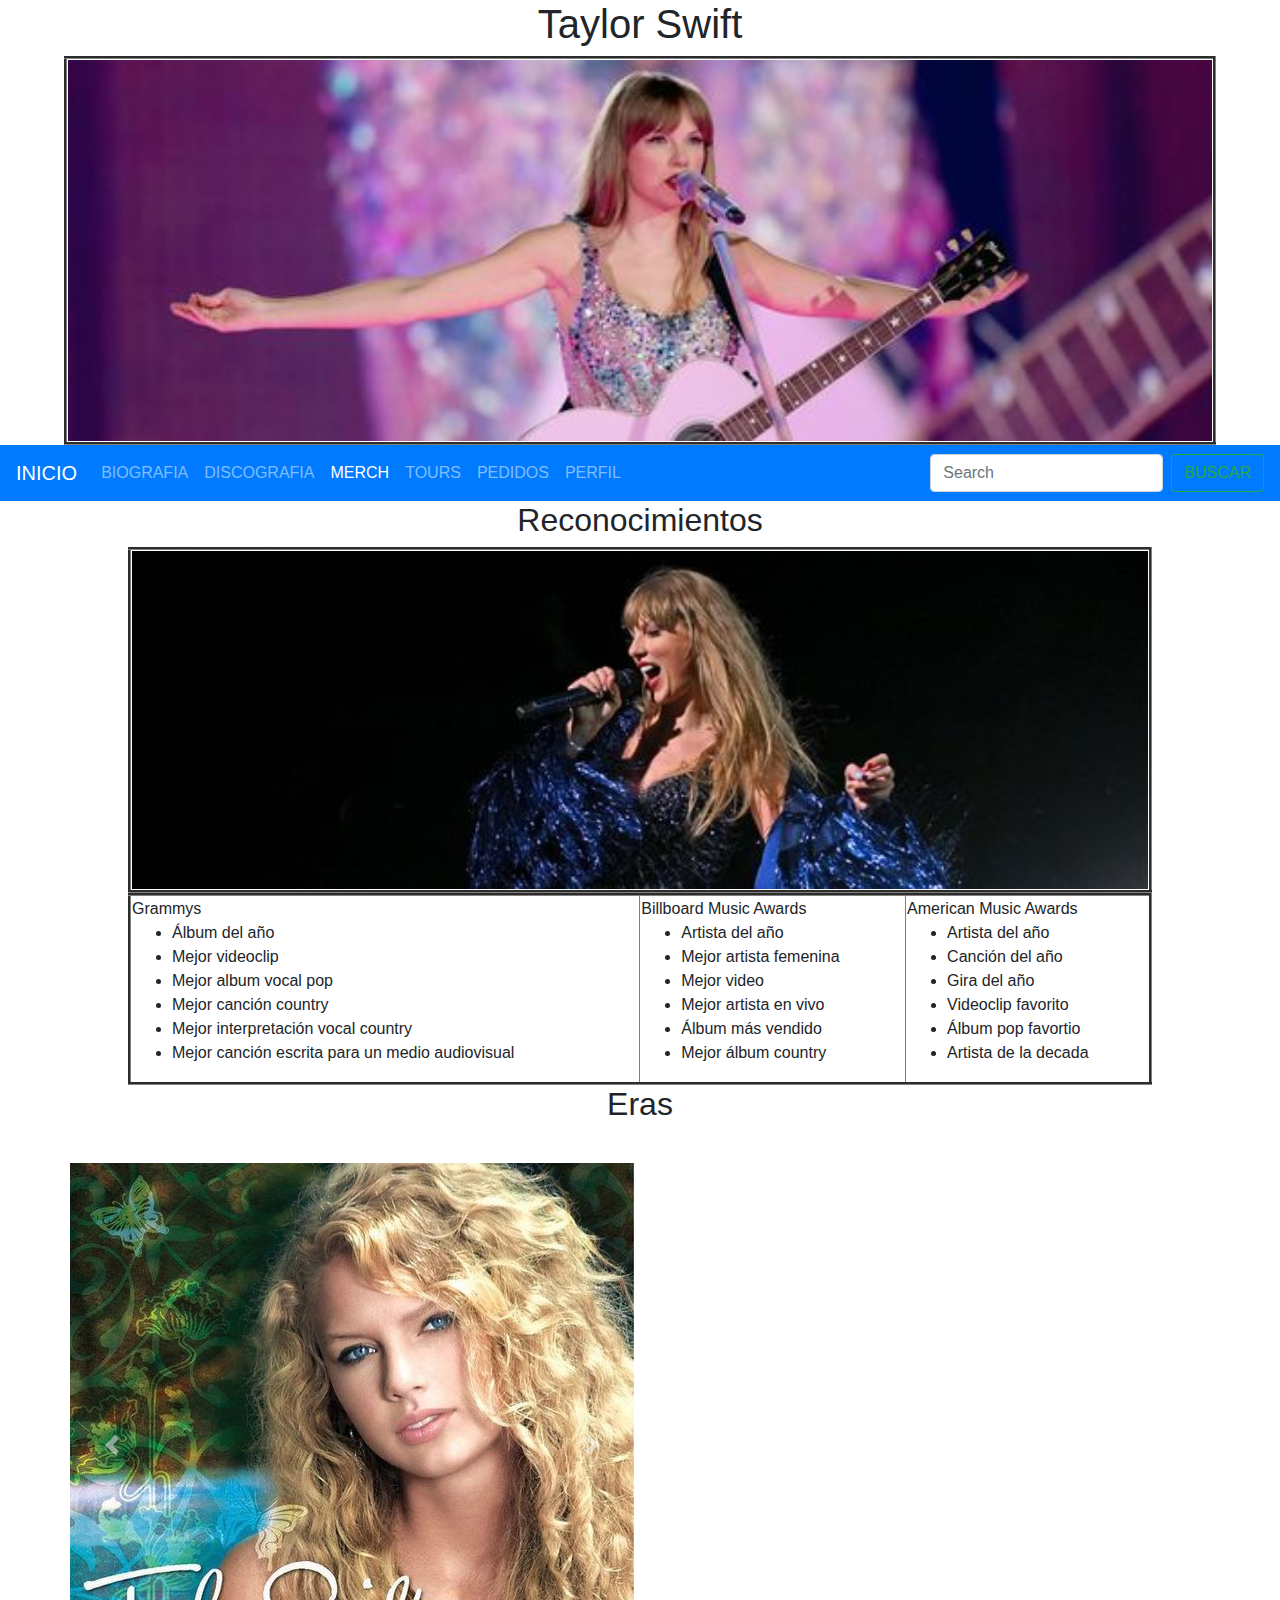
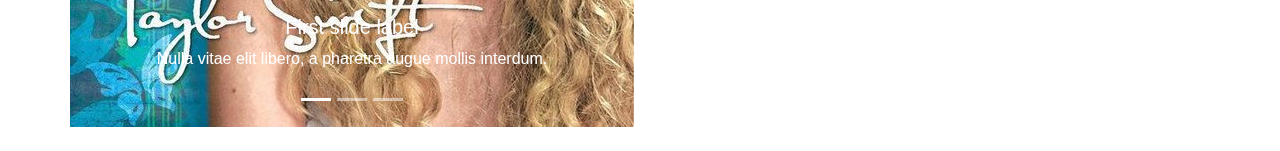
<file: index.html>
<!DOCTYPE html>
<html>
    <head>
        <title>PAGINA PRINCIPAL</title>
        <meta charset="UTF-8">
        <link rel="stylesheet" href="https://stackpath.bootstrapcdn.com/bootstrap/4.4.1/css/bootstrap.min.css" integrity="sha384-Vkoo8x4CGsO3+Hhxv8T/Q5PaXtkKtu6ug5TOeNV6gBiFeWPGFN9MuhOf23Q9Ifjh" crossorigin="anonymous">
        </head>
    <body bgcolor="#D0D3D4"
            <img src="imagenes/taylor.jpg" WIDTH="100%" ALIGN="MIDDLE">
            <h1 align="center">Taylor Swift</h1>
            <table width=90% align=center border=3>
                <tr>
                            </a>
                    </td>
                    <td><img src="imagenes/masbaners.jpg" WIDTH="100%></td>
                    <td><img src="bateria3.jpg" height="40%" width="40%"></td>
                </tr>
            </table>
            <nav class="navbar navbar-expand-lg navbar-dark bg-primary">
                <a class="navbar-brand" href="index.html">INICIO</a>
                <button class="navbar-toggler" type="button" data-toggle="collapse"
                data-target="#navbarTogglerDemo02" aria-controls="navbarTogglerDemo02"
                aria-expanded="false" aria-label="Toggle navigation">
                <span class="navbar-toggler-icon"></span>
                </button>
                <div class="collapse navbar-collapse" id="navbarTogglerDemo02">
                <ul class="navbar-nav mr-auto mt-2 mt-lg-0">
                        <li class="nav-item">
                        <a class="nav-link" href="biografia.html">BIOGRAFIA</a>
                        </li>
                        <li class="nav-item">
                            <a class="nav-link" href="discografia.html">DISCOGRAFIA</a>
                            </li>
                        <li class="nav-item active">
                            <a class="nav-link" href="merch.html">MERCH<span
                            class="sr-only"></span></a>
                            </li>
                            <li class="nav-item">
                            <a class="nav-link" href="tours.html">TOURS</a>
                            </li>
                            <li class="nav-item">
                                <a class="nav-link" href="pedidos.html">PEDIDOS</a>
                                </li>
                                <li class="nav-item">
                                  <a class="nav-link" href="perfil.html">PERFIL</a>
                                <li class="nav-item">
      
                        </ul>
                        <form class="form-inline my-2 my-lg-0">
                        <input class="form-control mr-sm-2" type="search" placeholder="Search">
                        <button class="btn btn-outline-success my-2 my-sm-0"
                        type="submit">BUSCAR</button>
                        </form>
                        </div>
                        </nav>
            <h2 align="center">Reconocimientos</h2>
            <table width=80% align=center border=3>
             <tr>
                 <td><img src="imagenes/taylor.jpg" WIDTH="100%"></td>
                 <table width=80% align=center border=3>
                    <tr>
                        <td>Grammys
                            <ul>
                                <li>&Aacute;lbum del año</li>
                                <li>Mejor videoclip</li>
                                <li>Mejor album vocal pop</li>
                                <li>Mejor canci&oacute;n country</li>
                                <li>Mejor interpretaci&oacute;n vocal country</li>
                                <li>Mejor canci&oacute;n escrita para un medio audiovisual</li>
                            </ul>
                        </td>
                        <td>Billboard Music Awards
                            <ul>
                                <li>Artista del año</li>
                                <li>Mejor artista femenina</li>
                                <li>Mejor video</li>
                                <li>Mejor artista en vivo</li>
                                <li>&Aacute;lbum m&aacute;s vendido</li>
                                <li>Mejor &aacute;lbum country</li>
                            </ul>
                        </td>
                        <td>American Music Awards
                            <ul>
                                <li>Artista del año</li>
                                <li>Canci&oacute;n del año</li>
                                <li>Gira del año</li>
                                <li>Videoclip favorito</li>
                                <li>&Aacute;lbum pop favortio</li>
                                <li>Artista de la decada</li>
                            </ul>
                            </td>
                        </tr>
                    </tr>
                </table>
                <h2 align="center"><p style
                        </p>Eras</h2>
                    <center>
                        <center><br>
                            
                                <div class="container">
                                    <div class="row">
                                    <div id="carouselExampleCaptions" class="carousel slide" data-ride="carousel">
                                    <ol class="carousel-indicators">
                                      <li data-target="#carouselExampleCaptions" data-slide-to="0" class="active"></li>
                                      <li data-target="#carouselExampleCaptions" data-slide-to="1"></li>
                                      <li data-target="#carouselExampleCaptions" data-slide-to="2"></li>
                                    </ol>
                                    <div class="carousel-inner">
                                      <div class="carousel-item active">
                                        <img src="imagenes/debut.jpg" class="d-block w-100" alt="...">
                                        <div class="carousel-caption d-none d-md-block">
                                          <h5>First slide label</h5>
                                          <p>Nulla vitae elit libero, a pharetra augue mollis interdum.</p>
                                        </div>
                                      </div>
                                      <div class="carousel-item">
                                        <img src="imagenes/fearless.jpg" class="d-block w-100" alt="...">
                                        <div class="carousel-caption d-none d-md-block">
                                          <h5>Second slide label</h5>
                                          <p>Lorem ipsum dolor sit amet, consectetur adipiscing elit.</p>
                                        </div>
                                      </div>
                                      <div class="carousel-item">
                                        <img src="imagenes/speak now.jpg" class="d-block w-100" alt="...">
                                        <div class="carousel-caption d-none d-md-block">
                                          <h5>Chicharrones de Cerdo Riquisimos</h5>
                                          <p>Pidalos por kilos...</p>
                                        </div>
                                        <div class="carousel-item">
                                            <img src="imagenes/red.jpg" class="d-block w-100" alt="...">
                                            <div class="carousel-caption d-none d-md-block">
                                              <h5>Chicharrones de Cerdo Riquisimos</h5>
                                              <p>Pidalos por kilos...</p>
                                            </div>
                                      </div>
                                    </div>
                                    <a class="carousel-control-prev" href="#carouselExampleCaptions" role="button" data-slide="prev">
                                      <span class="carousel-control-prev-icon" aria-hidden="true"></span>
                                      <span class="sr-only">Previous</span>
                                    </a>
                                    <a class="carousel-control-next" href="#carouselExampleCaptions" role="button" data-slide="next">
                                      <span class="carousel-control-next-icon" aria-hidden="true"></span>
                                      <span class="sr-only">Next</span>
                                    </a>
                                  </div>
                                      </div>
                                  </div>
                                  
                            <br>
                            
                              
                                                <script src="https://code.jquery.com/jquery-3.4.1.slim.min.js" integrity="sha384-J6qa4849blE2+poT4WnyKhv5vZF5SrPo0iEjwBvKU7imGFAV0wwj1yYfoRSJoZ+n" crossorigin="anonymous"></script>
<script src="https://cdn.jsdelivr.net/npm/popper.js@1.16.0/dist/umd/popper.min.js" integrity="sha384-Q6E9RHvbIyZFJoft+2mJbHaEWldlvI9IOYy5n3zV9zzTtmI3UksdQRVvoxMfooAo" crossorigin="anonymous"></script>
<script src="https://stackpath.bootstrapcdn.com/bootstrap/4.4.1/js/bootstrap.min.js" integrity="sha384-wfSDF2E50Y2D1uUdj0O3uMBJnjuUD4Ih7YwaYd1iqfktj0Uod8GCExl3Og8ifwB6" crossorigin="anonymous"></script>
            
     </body>
    </html>
</file>
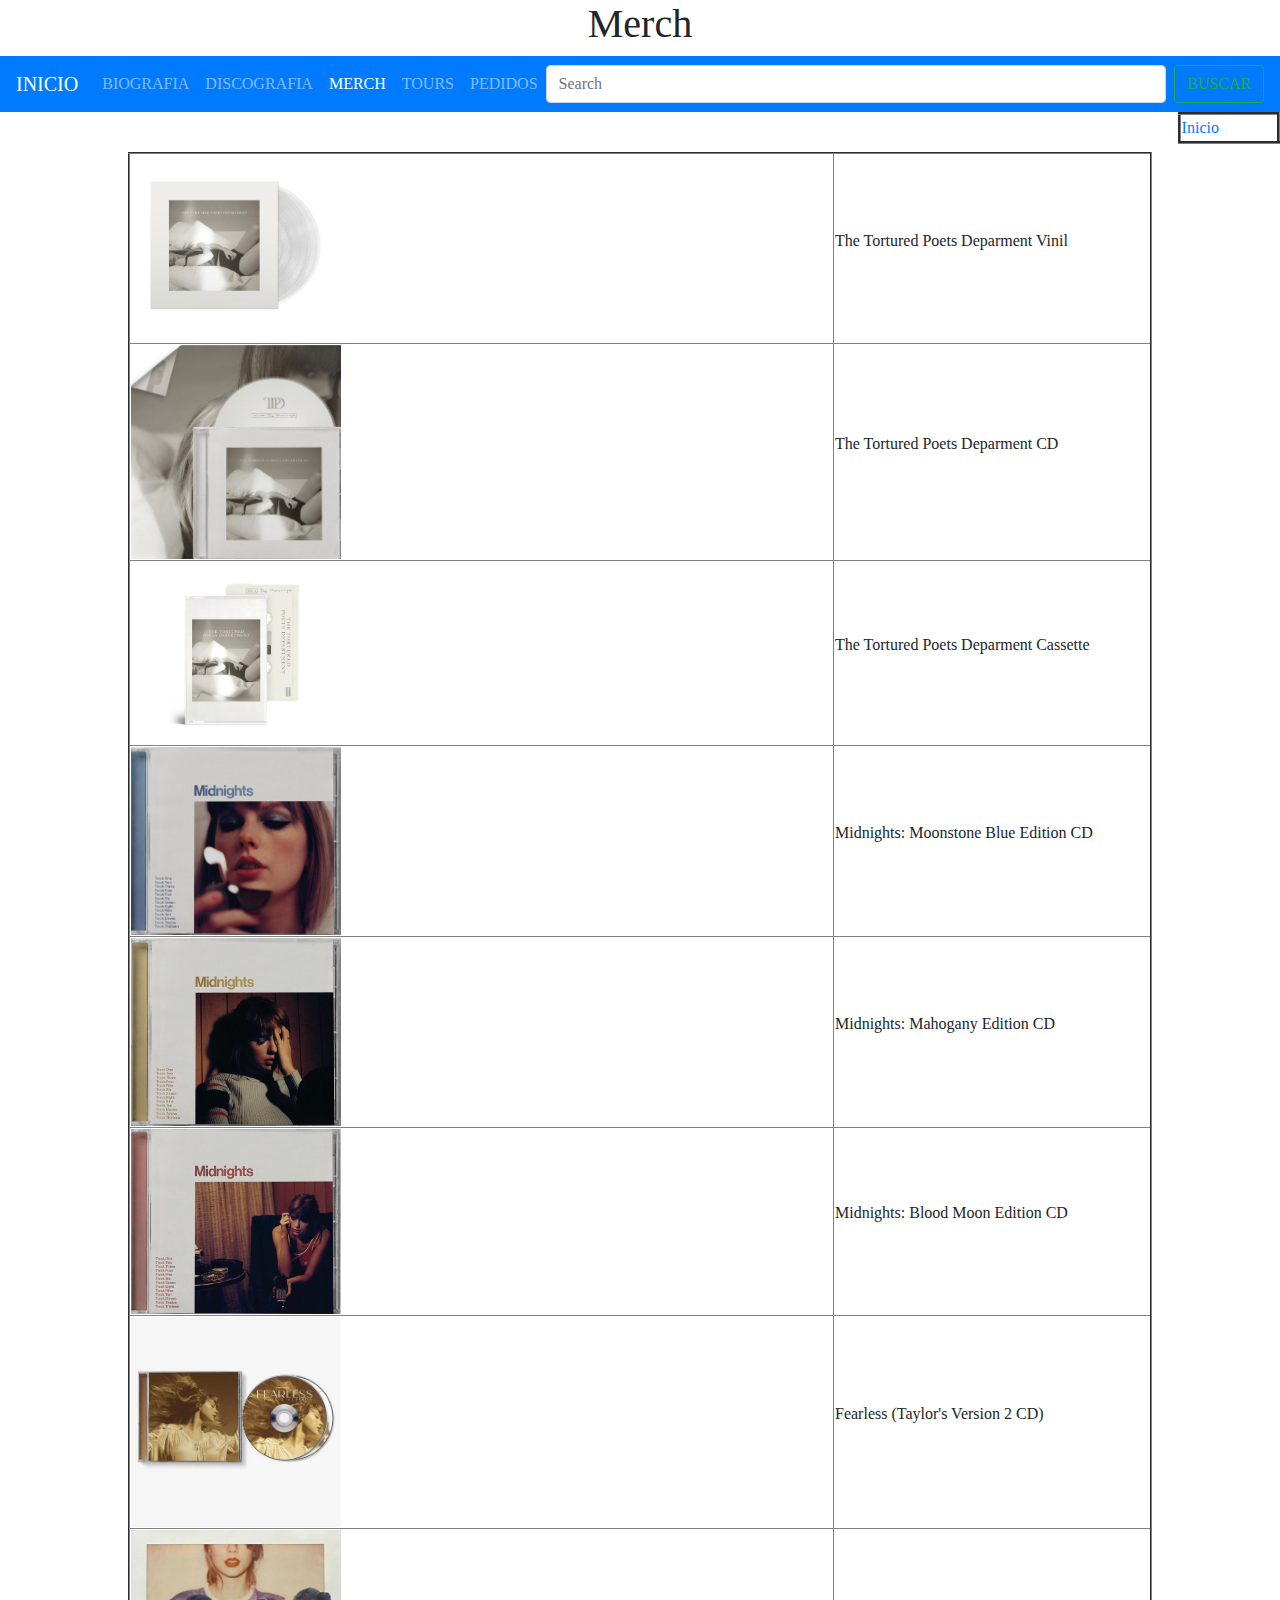
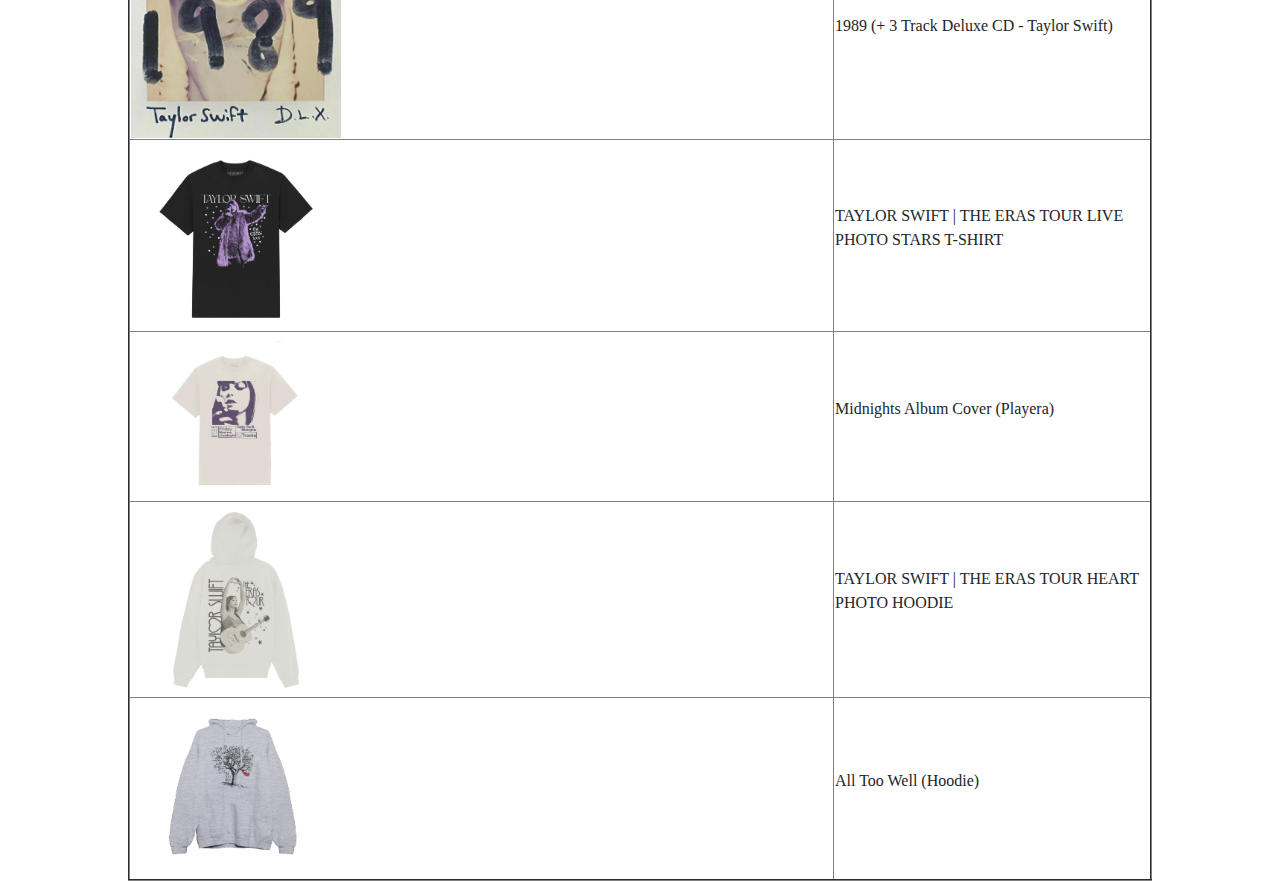
<file: merch.html>
<!DOCTYPE html>
<html>
    <head>
        <title>MERCH</title>
        <link rel="stylesheet" href="https://stackpath.bootstrapcdn.com/bootstrap/4.4.1/css/bootstrap.min.css" integrity="sha384-Vkoo8x4CGsO3+Hhxv8T/Q5PaXtkKtu6ug5TOeNV6gBiFeWPGFN9MuhOf23Q9Ifjh" crossorigin="anonymous">
        <link rel="stylesheet"
href="https://stackpath.bootstrapcdn.com/bootstrap/4.4.1/css/boot
strap.min.css"
integrity="sha384-Vkoo8x4CGsO3+Hhxv8T/Q5PaXtkKtu6ug5TOeNV
6gBiFeWPGFN9MuhOf23Q9Ifjh" crossorigin="anonymous">
        <meta charset="UTF-8">
    </head>
    <body bgcolor="#E796E0"
    <p style="font-family:'Lucida"><h1 align="center">Merch</h1>
    <table width=8% align=RIGHT border=3>
        <nav class="navbar navbar-expand-lg navbar-dark bg-primary">
            <a class="navbar-brand" href="index.html">INICIO</a>
            <button class="navbar-toggler" type="button" data-toggle="collapse"
            data-target="#navbarTogglerDemo02" aria-controls="navbarTogglerDemo02"
            aria-expanded="false" aria-label="Toggle navigation">
            <span class="navbar-toggler-icon"></span>
            </button>
            <div class="collapse navbar-collapse" id="navbarTogglerDemo02">
            <ul class="navbar-nav mr-auto mt-2 mt-lg-0">
                    <li class="nav-item">
                    <a class="nav-link" href="biografia.html">BIOGRAFIA</a>
                    </li>
                    <li class="nav-item">
                        <a class="nav-link" href="discografia.html">DISCOGRAFIA</a>
                        </li>
                    <li class="nav-item active">
                        <a class="nav-link" href="merch.html">MERCH<span
                        class="sr-only"></span></a>
                        </li>
                        <li class="nav-item">
                        <a class="nav-link" href="tours.html">TOURS</a>
                        </li>
                        <li class="nav-item">
                            <a class="nav-link" href="pedidos.html">PEDIDOS</a>
                            </li>
                    </ul>
                    <form class="form-inline my-2 my-lg-0">
                    <input class="form-control mr-sm-2" type="search" placeholder="Search">
                    <button class="btn btn-outline-success my-2 my-sm-0"
                    type="submit">BUSCAR</button>
                    </form>
                    </div>
                    </nav>
        <tr>
            <td>
                <a href=index.html>Inicio</a>
            </td>
        </tr>
    </table>
<h2 align="center"><p style
        </p></h2>
    <center>
        <center><br>
            <table width=80% align=center border=2>
                <tr>
                        <td><img src="imagenes/ttpd vinil.jpg" WIDTH="30%"></td>
                        <td>The Tortured Poets Deparment Vinil
                        <ul>   
                    </td>
                    <tr>
                        <td><img src="imagenes/ttpd cd.jpg" WIDTH="30%"></td>
                        <td>The Tortured Poets Deparment CD
                        <ul>   
                        </ul>
                    </td>
                    <tr>
                        <td><img src="imagenes/ttpd casett.jpg" WIDTH="30%"></td>
                        <td>The Tortured Poets Deparment Cassette
                        <ul>   
                        </ul>
                    </td>
                    <tr>
                        <td><img src="imagenes/midnights cd.jpg" WIDTH="30%"></td>
                        <td>Midnights: Moonstone Blue Edition CD
                        <ul>   
                        </ul>
                    </td>
                    <tr>
                        <td><img src="imagenes/edicion2.jpg" WIDTH="30%"></td>
                        <td>Midnights: Mahogany Edition CD
                        <ul>   
                        </ul>
                    </td>
                    <tr>
                        <td><img src="imagenes/edicion3.jpg" WIDTH="30%"></td>
                        <td>Midnights: Blood Moon Edition CD
                        <ul>   
                        </ul>
                    </td>
                    <tr>
                        <td><img src="imagenes/fearless cd.jpg" WIDTH="30%"></td>
                        <td>Fearless (Taylor's Version 2 CD)
                        <ul>   
                        </ul>
                    </td>
                    <tr>
                        <td><img src="imagenes/1989 cd.jpg" WIDTH="30%"></td>
                        <td>1989 (+ 3 Track Deluxe CD - Taylor Swift)
                        <ul>   
                        </ul>
                    </td>
                    <tr>
                        <td><img src="imagenes/blusa eras.jpg" WIDTH="30%"></td>
                        <td>TAYLOR SWIFT | THE ERAS TOUR LIVE PHOTO STARS T-SHIRT
                        <ul>   
                        </ul>
                    </td>
                    <tr>
                        <td><img src="imagenes/blusa eras2.jpg" WIDTH="30%"></td>
                        <td>Midnights Album Cover (Playera)
                        <ul>   
                        </ul>
                    </td>
                    <tr>
                        <td><img src="imagenes/sudadera eras.jpg" WIDTH="30%"></td>
                        <td>TAYLOR SWIFT | THE ERAS TOUR HEART PHOTO HOODIE
                        <ul>   
                        </ul>
                    </td>
                    <tr>
                        <td><img src="imagenes/alltowell.jpg" WIDTH="30%"></td>
                        <td>All Too Well (Hoodie)
                        <ul>   
                        </ul>
                    </td>
                    <script src="https://code.jquery.com/jquery-3.4.1.slim.min.js" integrity="sha384-J6qa4849blE2+poT4WnyKhv5vZF5SrPo0iEjwBvKU7imGFAV0wwj1yYfoRSJoZ+n" crossorigin="anonymous"></script>
                    <script src="https://cdn.jsdelivr.net/npm/popper.js@1.16.0/dist/umd/popper.min.js" integrity="sha384-Q6E9RHvbIyZFJoft+2mJbHaEWldlvI9IOYy5n3zV9zzTtmI3UksdQRVvoxMfooAo" crossorigin="anonymous"></script>
                    <script src="https://stackpath.bootstrapcdn.com/bootstrap/4.4.1/js/bootstrap.min.js" integrity="sha384-wfSDF2E50Y2D1uUdj0O3uMBJnjuUD4Ih7YwaYd1iqfktj0Uod8GCExl3Og8ifwB6" crossorigin="anonymous"></script>                    
</body>
</html>
</file>
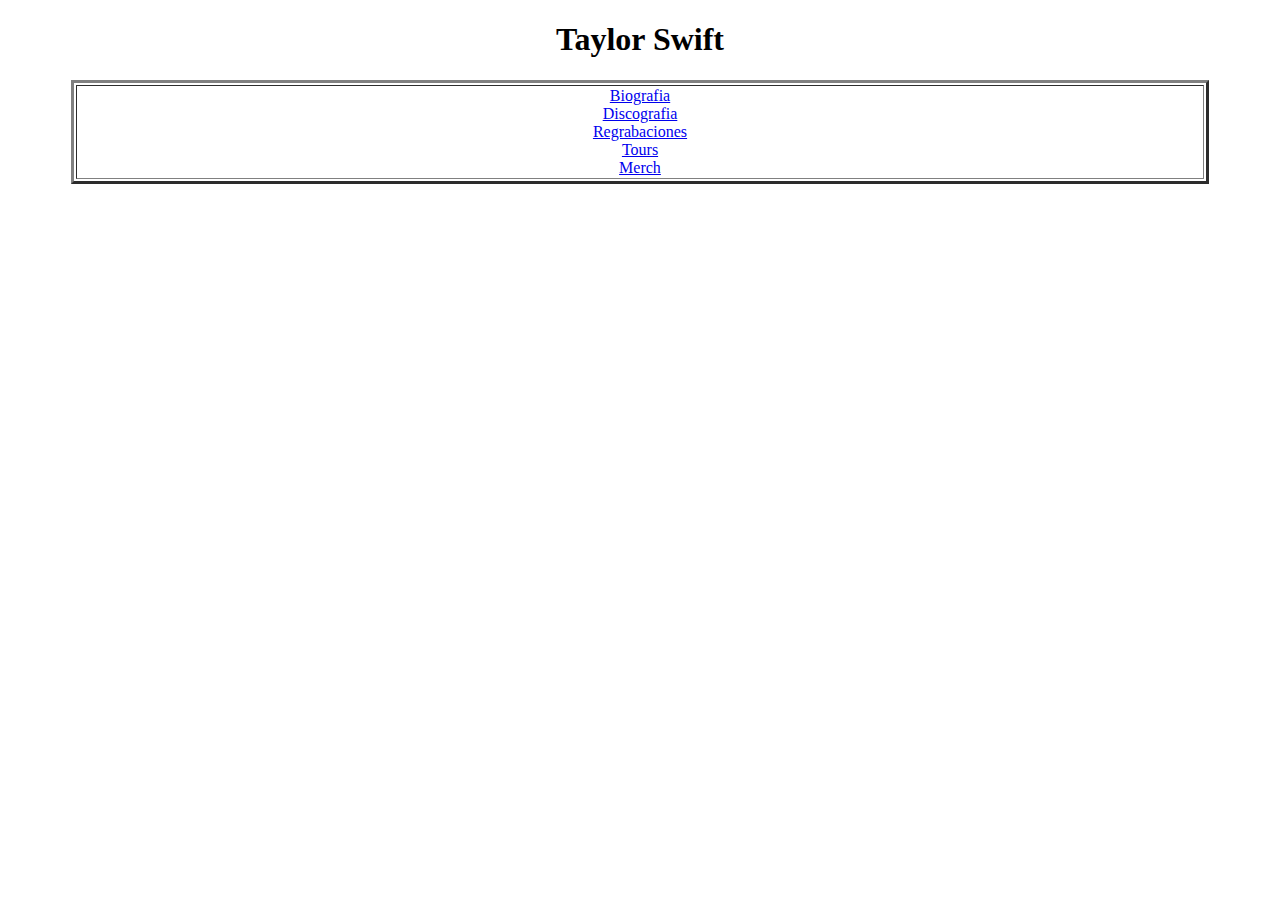
<file: pagina.html>
<!DOCTYPE html>
<html>
    <head>
        <title>Taylor Swift</title>
        <meta charset="UTF-8">
        </head>
        <Body bgcolor=""
            <img src="baner.jpg" WIDTH="100%" ALIGN="MIDDLE">
            <h1 align="center">Taylor Swift</h1>       
            <table width=90% align=center border=3> 
                 <tr>
                    <td>
                        <a href="index.html">Biografia</a><br>                   
                        <a href="pianos.html">Discografia</a><br>
                        <a href="promociones.html">Regrabaciones</a><br>
                        <a href="guitarras.html">Tours</a><br>
                        <a href="instrumentos.html">Merch</a><br>
                    </td>
</file>
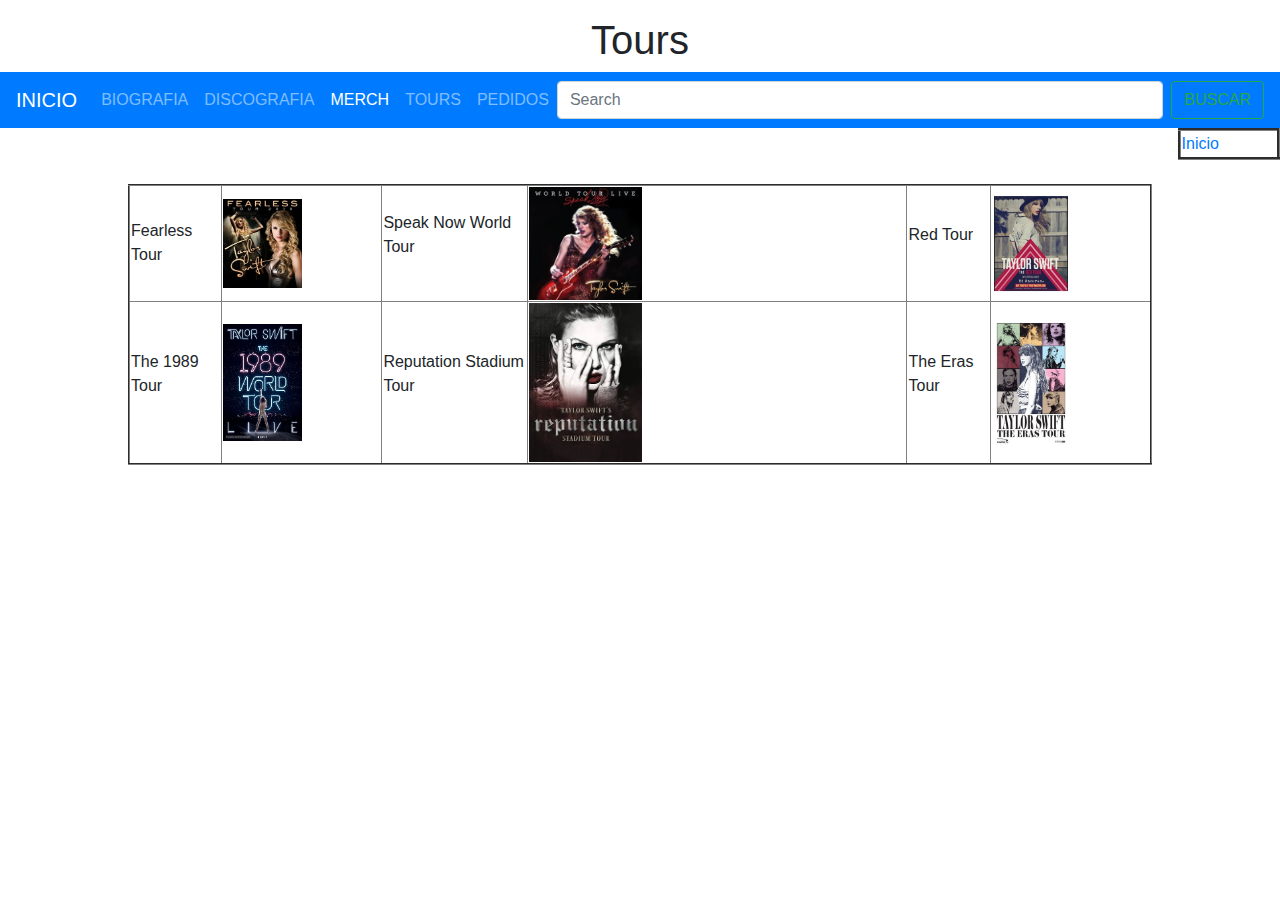
<file: tours.html>
<!DOCTYPE html>
<html>
    <head>
        <title>TOURS</title>
        <link rel="stylesheet" href="https://stackpath.bootstrapcdn.com/bootstrap/4.4.1/css/bootstrap.min.css" integrity="sha384-Vkoo8x4CGsO3+Hhxv8T/Q5PaXtkKtu6ug5TOeNV6gBiFeWPGFN9MuhOf23Q9Ifjh" crossorigin="anonymous">
        <meta charset="UTF-8">
    </head>
    <body bgcolor="#9073F5"
    <p style="font-family: 'Lucida Sans', 'Lucida Sans Regular', 'Lucida Grande', 'Lucida Sans Unicode', Geneva, Verdana, sans-serif"></p> <h1 align="center">Tours</h1>
    <table width=8% align=RIGHT border=3>
        <nav class="navbar navbar-expand-lg navbar-dark bg-primary">
            <a class="navbar-brand" href="index.html">INICIO</a>
            <button class="navbar-toggler" type="button" data-toggle="collapse"
            data-target="#navbarTogglerDemo02" aria-controls="navbarTogglerDemo02"
            aria-expanded="false" aria-label="Toggle navigation">
            <span class="navbar-toggler-icon"></span>
            </button>
            <div class="collapse navbar-collapse" id="navbarTogglerDemo02">
            <ul class="navbar-nav mr-auto mt-2 mt-lg-0">
                    <li class="nav-item">
                    <a class="nav-link" href="biografia.html">BIOGRAFIA</a>
                    </li>
                    <li class="nav-item">
                        <a class="nav-link" href="discografia.html">DISCOGRAFIA</a>
                        </li>
                    <li class="nav-item active">
                        <a class="nav-link" href="merch.html">MERCH<span
                        class="sr-only"></span></a>
                        </li>
                        <li class="nav-item">
                        <a class="nav-link" href="tours.html">TOURS</a>
                        </li>
                        <li class="nav-item">
                            <a class="nav-link" href="pedidos.html">PEDIDOS</a>
                            </li>
                    </ul>
                    <form class="form-inline my-2 my-lg-0">
                    <input class="form-control mr-sm-2" type="search" placeholder="Search">
                    <button class="btn btn-outline-success my-2 my-sm-0"
                    type="submit">BUSCAR</button>
                    </form>
                    </div>
                    </nav>
        <tr>
            <td>
                <a href=index.html>Inicio</a>
            </tr>
        </table>
        <h2 align="center"><p style
                </p></h2>
            <center>
                <center><br>
                    <table width=80% align=center border=2>
                        <tr>
                            <td>Fearless Tour
                                <td><img src="imagenes/fearlesstour.jpg" WIDTH="50%"></td>
                                <ul>   
                                </ul>
                            </td>
                            <td>Speak Now  World Tour
                                <ul>
                                    <td><img src="imagenes/speaknowtour.jpg" WIDTH="30%"></td> 
                                </ul>
                            </td>
                            <td>Red Tour
                                <ul>
                                    <td><img src="imagenes/redtour.jpg" WIDTH="50%"></td> 
                                </ul>
                                </td>
                            </tr>
                            <tr>
                            <td>The 1989 Tour
                                <ul>
                                    <td><img src="imagenes/1989tour.jpg" WIDTH="50%"></td> 
                                </ul>
                            </td>
                            <td>Reputation Stadium Tour
                                <ul>
                                    <td><img src="imagenes/reptour.jpg" WIDTH="30%"></td> 
                                </ul>
                            </td>
                            <td>The Eras Tour
                                <ul>
                                    <td><img src="imagenes/erastour.jpg" WIDTH="50%"></td> 
                                </ul>
                            </td>
                       </tr>
                    </table>
                    <br>
                    <script src="https://code.jquery.com/jquery-3.4.1.slim.min.js" integrity="sha384-J6qa4849blE2+poT4WnyKhv5vZF5SrPo0iEjwBvKU7imGFAV0wwj1yYfoRSJoZ+n" crossorigin="anonymous"></script>
<script src="https://cdn.jsdelivr.net/npm/popper.js@1.16.0/dist/umd/popper.min.js" integrity="sha384-Q6E9RHvbIyZFJoft+2mJbHaEWldlvI9IOYy5n3zV9zzTtmI3UksdQRVvoxMfooAo" crossorigin="anonymous"></script>
<script src="https://stackpath.bootstrapcdn.com/bootstrap/4.4.1/js/bootstrap.min.js" integrity="sha384-wfSDF2E50Y2D1uUdj0O3uMBJnjuUD4Ih7YwaYd1iqfktj0Uod8GCExl3Og8ifwB6" crossorigin="anonymous"></script>
</body>
</html>
</file>
